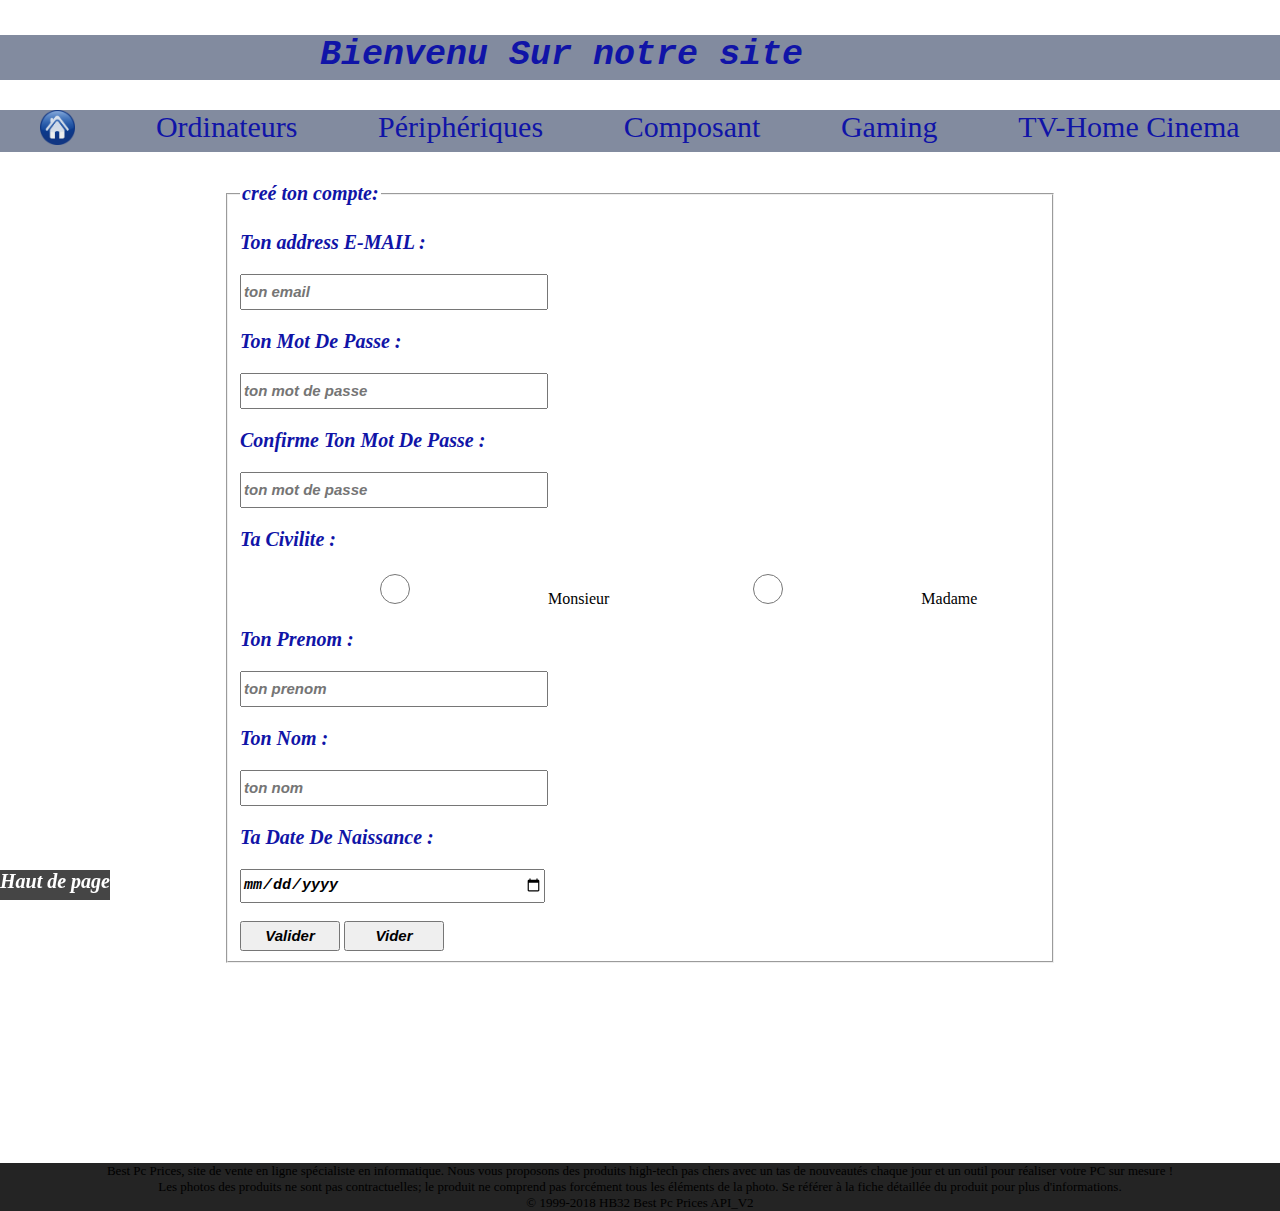
<file: formulaireinscription.html>
<!DOCTYPE html>
<html >

<head>
<meta charset="utf-8" />
<link href="CSS/css.css" rel="stylesheet" type="text/css" media="all" >
<title>Best Pc Prices</title>
</head>
<body>
<header>
<pre id="top">Bienvenu Sur notre site           </pre>
</header>
<nav>
	<ul >
		<li> <a href="index.html"> <img src="img/home2.png" class="home"> </a></li>
		<li><a href="ordi.html" class="design1">Ordinateurs</a></li>
		<li><a href="peripherique.html" class="design1">Périphériques</a></li>
		<li><a href="composant.html" class="design1">Composant</a></li>
		<li><a href="gaming.html" class="design1">Gaming</a></li>
		<li><a href="tv.html" class="design1">TV-Home Cinema</a></li>
	</ul>
</nav>
<form>
<fieldset>
<legend class="cpt">creé ton compte:</legend>
<p class="cpt">Ton address E-MAIL : </p>
<input type="email" required placeholder="ton email" class="size">
<p class="cpt">Ton Mot De Passe : </p>
<input type="password" required placeholder="ton mot de passe" class="size">
<p class="cpt">Confirme Ton Mot De Passe : </p>
<input type="password" required placeholder="ton mot de passe" class="size">
<p class="cpt">Ta Civilite : </p>
<input type="radio" class="size">Monsieur <input type="radio" class="size">Madame 
<p class="cpt">Ton Prenom : </p>
<input type="text" required placeholder="ton prenom" class="size">
<p class="cpt">Ton Nom : </p>
<input type="text" required placeholder="ton nom" class="size">
<p class="cpt">Ta Date De Naissance : </p>
<input type="date" required class="size"> <br><br>
<input type="submit" value="Valider" class="size2"> <input type="reset" value="Vider" class="size2"> 
</fieldset>
</form>



<footer>Best Pc Prices, site de vente en ligne spécialiste en informatique. Nous vous proposons des produits high-tech pas chers avec un tas de nouveautés chaque jour et un outil pour réaliser votre PC sur mesure !<br>
Les photos des produits ne sont pas contractuelles; le produit ne comprend pas forcément tous les éléments de la photo. Se référer à la fiche détaillée du produit pour plus d'informations.<br>© 1999-2018 HB32 Best Pc Prices	API_V2</footer>
<a href="#top" class="top"><aside class="haut">Haut de page</aside></a>
</body>
</html>
</file>
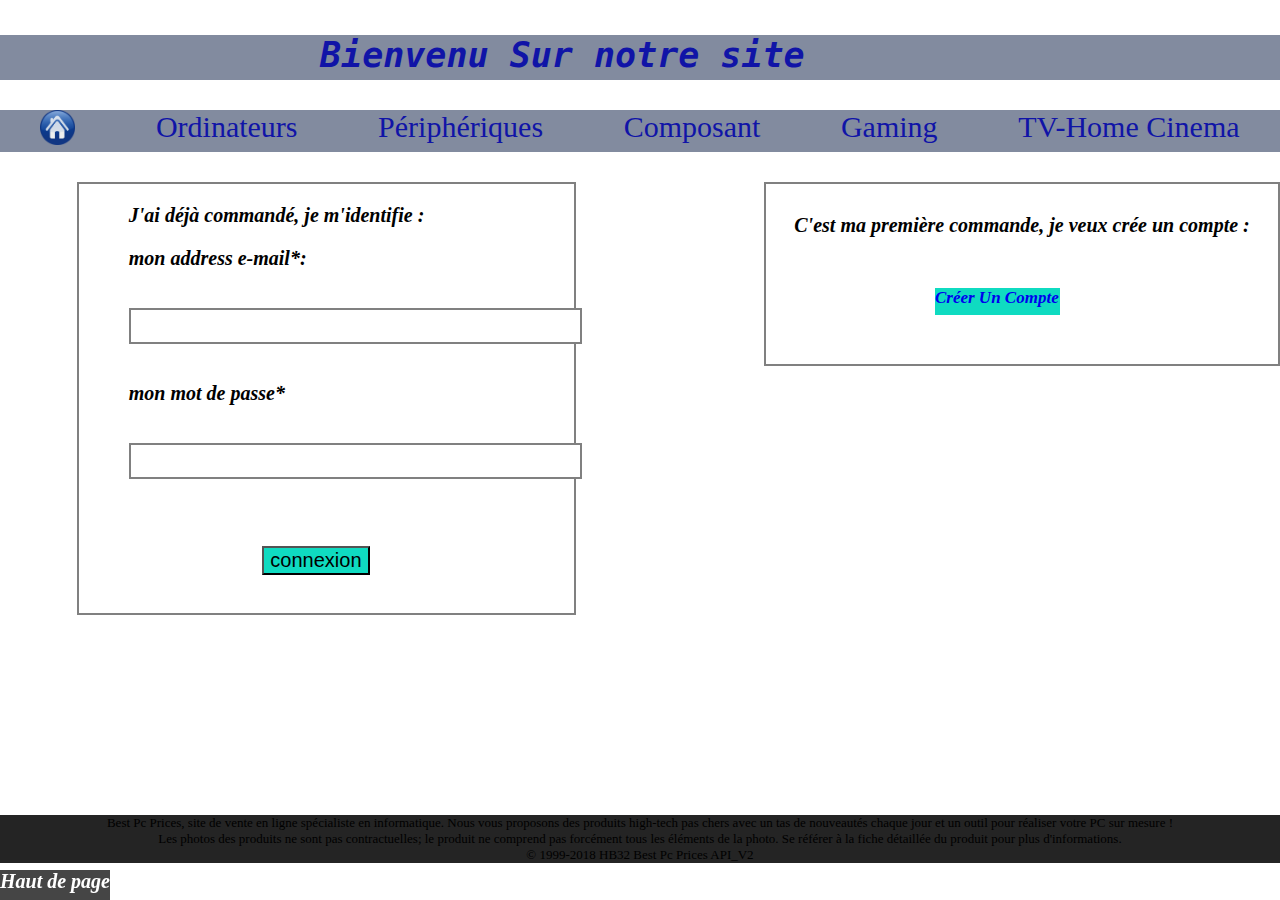
<file: incription.html>
<!DOCTYPE html>
<html >

<head>
<meta charset="utf-8" />
<link href="CSS/css.css" rel="stylesheet" type="text/css" media="all" >
<title>Best Pc Prices</title>
</head>
<body>
<header>
<pre id="top">Bienvenu Sur notre site           </pre>
</header>
<nav>
	<ul >
		<li> <a href="index.html"> <img src="imgages/home2.png" class="home"> </a></li>
		<li><a href="ordi.html" class="design1">Ordinateurs</a></li>
		<li><a href="peripherique.html" class="design1">Périphériques</a></li>
		<li><a href="composant.html" class="design1">Composant</a></li>
		<li><a href="gaming.html" class="design1">Gaming</a></li>
		<li><a href="tv.html" class="design1">TV-Home Cinema</a></li>
	</ul>
</nav>
<section>
<div class="side"><aside>C'est ma première commande, je veux crée un compte :<br> <a href="formulaireinscription.html" class="nodecoration" ><aside class="creer">Créer Un Compte</aside></a></aside></div> </div>
<article class="connexion"><p class="dec">J'ai déjà commandé, je m'identifie :</p>
<form name="connexion" method="post" >
<p class="dec">mon address e-mail*:</p><br><input name="mail" type="email" class="identifie" size="35" required><br><br> <p class="dec">mon mot de passe*</p><br><input name="pass" type="password" class="identifie" size="35" required >
 <br><a href="project.html"><input type="submit" value="connexion" class="center"></a>
</form>
 </article>
</section>
<footer>Best Pc Prices, site de vente en ligne spécialiste en informatique. Nous vous proposons des produits high-tech pas chers avec un tas de nouveautés chaque jour et un outil pour réaliser votre PC sur mesure !<br>
Les photos des produits ne sont pas contractuelles; le produit ne comprend pas forcément tous les éléments de la photo. Se référer à la fiche détaillée du produit pour plus d'informations.<br>© 1999-2018 HB32 Best Pc Prices	API_V2</footer>
<a href="#top" class="top"><aside class="haut">Haut de page</aside></a>
</body>
</html>
</file>
<file: CSS/css.css>
body{
	margin:0px;
	padding:0px;
	width:100%;
	
}
.diaporama{
	margin:0px 130px;
	
	width:1000px;
	height:350px;
	background-image:url("img/slide_msi.jpg");
	
	webkit-animation-name:diapo;
	webkit-animation-duration:25s;
	webkit-animation-timing-function:linear;
	webkit-animation-iteration-count:infinite;
	webkit-animation-direction:normal;webkit-animation-name:diapo;
	
	moz-animation-name:diapo;
	moz-animation-duration:25s;
	moz-animation-timing-function:linear;
	moz-animation-iteration-count:infinite;
	moz-animation-direction:normal;
	
	animation-name:diapo;
	animation-duration:25s;
	animation-timing-function:linear;
	animation-iteration-count:infinite;
	animation-direction:normal;
	
}
@-webkit-keyframes diapo{
	33%{background-image:url("img/slide_msi.jpg");}
	66%{background-image:url("img/slide.jpg");}
	100%{background-image:url("img/slide_ssd.jpg");}
}
@-moz-keyframes diapo{
	33%{background-image:url("img/slide_msi.jpg");}
	66%{background-image:url("img/slide.jpg");}
	100%{background-image:url("img/slide_ssd.jpg");}
}
@keyframes diapo{
	33%{background-image:url("img/slide_msi.jpg");}
	66%{background-image:url("img/slide.jpg");}
	100%{background-image:url("img/slide_ssd.jpg");}
}
header{
	background: rgb(130,139,159);
	font-weight:bold;
	font-style:italic;
	font-size:35px;
	height:45px;
	padding-left:25%;
	color:rgb(16,20,167);	
}
/* body{
	background-image:url("img/background-imag.jpg");
	background-attachment:fixed;
	background-repeat:no-repeat;
} */
.home{
	width:35px;
	height:35px;
}
nav{
	text-decoration:none;
	
}
ul{
	list-style-type:none;
	display:flex;
	padding-left:0px;
	background-color:rgb(130,139,159); 
	font-size:30px;
	margin-right:auto;
	margin-left:auto;
	
}
.design1{
	color:rgb(16,20,167);
	text-decoration:none;
}
li{
	margin-right:auto;
	margin-left:auto;
	
}
.side{
	width:40%;
	float:right;
	border:gray solid 2px;
}
aside{
	margin-top:30px;
	margin-right:0px;
	text-align:center;
	font-size:20px;
	font-weight:bold;
	font-style:italic;
	height:150px;
}
.creer{
	background-color:rgb(15,219,193);
	width:125px;
	height:27px;
	margin-top:10%;
	margin-left:33%;
	display:flex;
	font-size:17px;
}
.creer2{
	background-color:rgb(15,219,193);
	width:100px;
	height:40px;
	margin-top:10%;
	margin-left:30%;
}

.nodecoration{
	text-decoration:none;
	
}
.connexion{
	border:gray solid 2px;
	margin-right:55%;
	margin-left:6%;
	padding-left:50px;
	padding-bottom:3%;
}
.dec{
	font-size:20px;
	font-weight:bold;
	font-style:italic;
}
.identifie{
	
	border-width:2px;
	border-color:gray;
	border-style:solid;
	height:30px;
	font-size:20px;
}
.center{
	margin-top:15%;
	margin-left:30%;
	background-color:rgb(15,219,193);
	font-size:20px;
	
	
}
.center2{
	font-size:20px;
	background-color:rgb(189,196,189);
	font-weight:bold;
	font-size:20px;
	text-align:center;
}
.artc1{
	display:block;
	width:100%;
	margin-left:auto;
	margin-right:auto;
}
.deal{
	text-align:center;
	background-color:gray;
	margin-left:2%;
	margin-right:2%;
	font-size:20px;
	font-weight:bold;
	color:white;
}
.table1{
	
	background-color:rgb(189,196,189);
	font-weight:bold;
	font-size:20px;
}
.msi{
	
	width:80%;
	height:40%;
	
}
.msi2{
	
	width:90px;
	height:90px;
	float:left;
	
}
.msi3{
	width:65%;
	height:250px;
	margin-left:80px;
}
.tab{
	margin-left:2%;
	margin-right:0%;
	border:solid 2px rgb(189,196,189);
	margin-bottom:30px;
	
}
.price{
	background-color:rgb(255,36,36);
	width:110px;
	height:40px;
	margin:0px 0px;
	display:flex;
	font-size:30px;
}
.as1{
	
	text-align:center;
	background-color:gray;
	float:left;
	font-size:20px;
	font-weight:bold;
	color:white;
	height:25px;
	margin-left:2%;
	width:30%;
	margin-bottom:15px;
}
.acer{
	text-align:center;
	float:left;
	font-size:20px;
	font-weight:bold;
	border:solid 2px rgb(189,196,189);
	height:100px;
	margin-left:18px;
	width:8%;
	margin-bottom:15px;
	text-decoration:none;
	color:rgb(16,20,167);
}



.acer2{
	width:60px;
	height:60px;
	
}
.as12{
	
	text-align:center;
	background-color:rgb(13,36,249);
	float:left;
	font-size:20px;
	font-weight:bold;
	color:white;
	height:25px;
	margin-left:2%;
	width:30%;
	margin-bottom:15px;
}
.as13{
	float:left;
	margin-left:2%;
	width:30%;
	border:solid 2px rgb(189,196,189);

}
.flex{
	block:flex;
}
.as2{
	
	text-align:center;
	background-color:gray;
	float:left;
	
	font-size:20px;
	font-weight:bold;
	color:white;
	height:25px;
	margin-left:40px;
	width:30%;
	margin-bottom:15px;
}
.as22{
	
	text-align:center;
	background-color:rgb(13,36,249);
	float:left;
	
	font-size:20px;
	font-weight:bold;
	color:white;
	height:25px;
	margin-left:40px;
	width:30%;
	margin-bottom:15px;
}
.as23{
	float:left;
	margin-left:36px;
	width:30%;
	margin-bottom:15px;
	border:solid 2px rgb(189,196,189);
}
.as3{
	block:flex;
	text-align:center;
	background-color:gray;
	float:right;
	font-size:20px;
	font-weight:bold;
	color:white;
	height:25px;
	margin-right:2%;
	width:30%;
	margin-bottom:15px;
}
a.top {
   position:fixed;
   bottom:0px;
   left:0px;
   text-decoration:none;
}
.haut{
	background-color:rgb(69,69,69);
	height:30px;
	color:white;
	
}
footer{
	margin-top:200px;
	text-align:center;
	background-color:rgb(36,36,36);
	font-size:13px;
	
}
.left{
	float:left;
	height:100px;
	margin-bottom:15px;
	margin-top:15px;
}
.right1{
	background-image:url("img/msi.jpg");
	
}
.aside1{
	width:375px;
	float:right;
	height:100px;
	border:solid 2px rgb(189,196,189);
	margin-right:2%;
	font-weight:bold;
	font-size:15px;
	margin-bottom:40px;
}

.price2{
	background-color:rgb(255,36,36);
	width:120px;
	height:40px;
	margin:40px auto;
	display:flex;
	font-size:30px;
	
}
.price3{
	background-color:rgb(255,36,36);
	width:120px;
	height:40px;
	margin:0px auto;
	font-size:30px;
}
.marque{
	text-align:center;
	font-weight:bold;
	border-bottom:solid 2px rgb(189,196,189);
	color:rgb(16,20,167);
	font-size:30px;
}
.cpt{
	font-size:20px;
	font-weight:bold;
	font-style:italic;
	color:rgb(16,20,167);
}

fieldset{
	width:800px;
	margin:0px auto;
}
.size{
	
	width:300px;
	height:30px;
	font-size:15px;
	font-weight:bold;
	font-style:italic;
}
.size2{
	
	width:100px;
	height:30px;
	font-size:15px;
	font-weight:bold;
	font-style:italic;
}
.video {
  position: fixed;
  right: 0px;
  bottom:0px;

  min-width: 100%; 
  min-height:100%;
}
.content {
  position: fixed;
  bottom: 0;
  background: rgba(0, 0, 0, 0.5);
  color: #f1f1f1;
  height:21%;
  width: 100%;
  padding: 20px;
}
.zina{
	font-size:20px;
	font-weight:bold;
	font-type:italic;
	text-transform:capitalize;
}
.acceder{
	text-decoration:none;
	background-color:black;
	float:right;
	margin-right:25px;
	
	font-size:25px;
	color:white;
	
}
a:hover{
	background-color:gray;
}
a:
</file>
